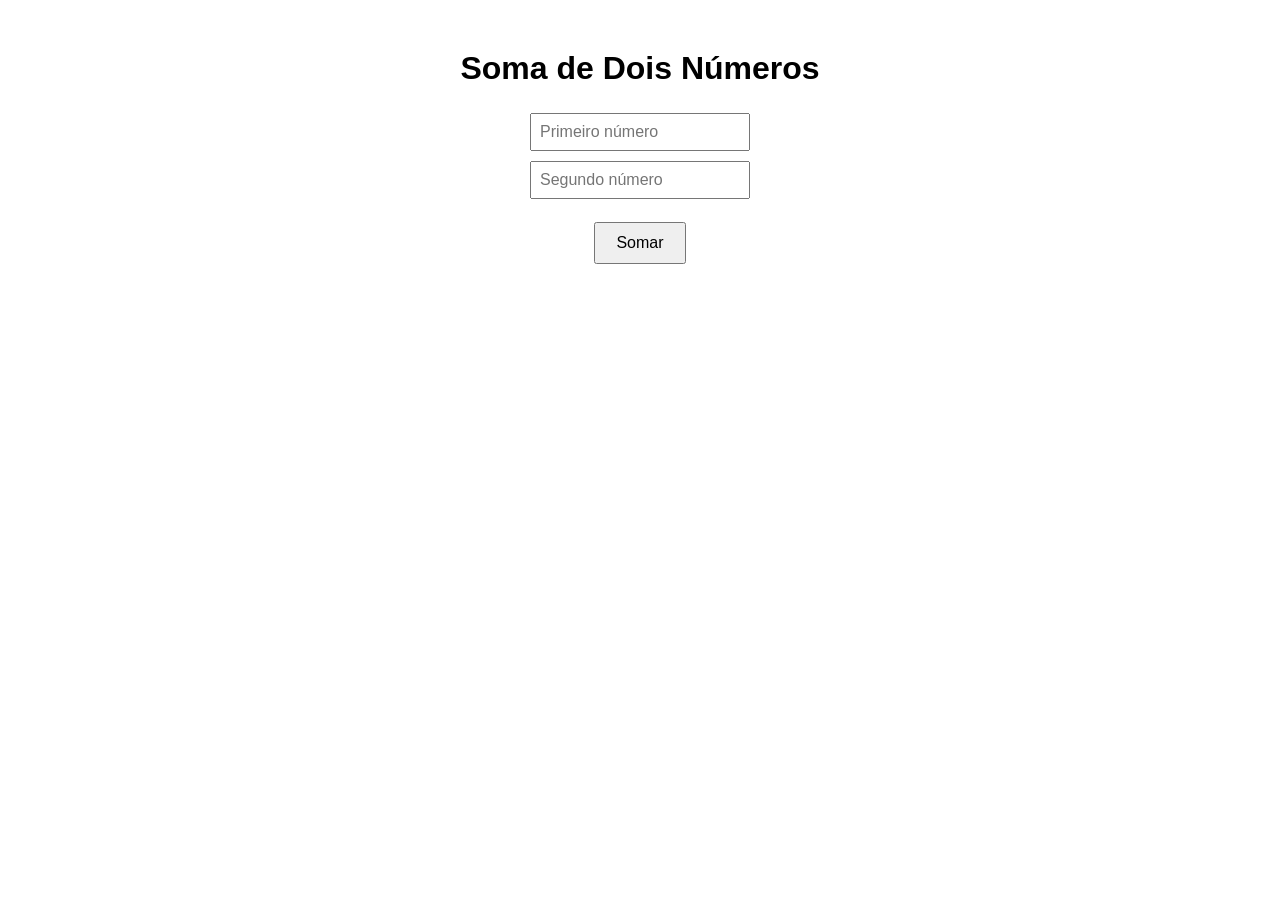
<file: Exercícios/Exercício 4/index.html>
<!DOCTYPE html>
<html lang="pt-br">
<head>
<meta charset="UTF-8">
<title>Soma de Dois Números</title>

<link rel="stylesheet" href="style.css">
</head>

<body>

<h1>Soma de Dois Números</h1>

<input type="text" id="n1" placeholder="Primeiro número">
<br>
<input type="text" id="n2" placeholder="Segundo número">
<br><br>

<button onclick="somar()">Somar</button>

<script>
function somar() {
    let n1 = Number(document.getElementById("n1").value);
    let n2 = Number(document.getElementById("n2").value);

    let resultado = n1 + n2;

    alert("Resultado: " + resultado);
}
</script>

</body>
</html>
</file>
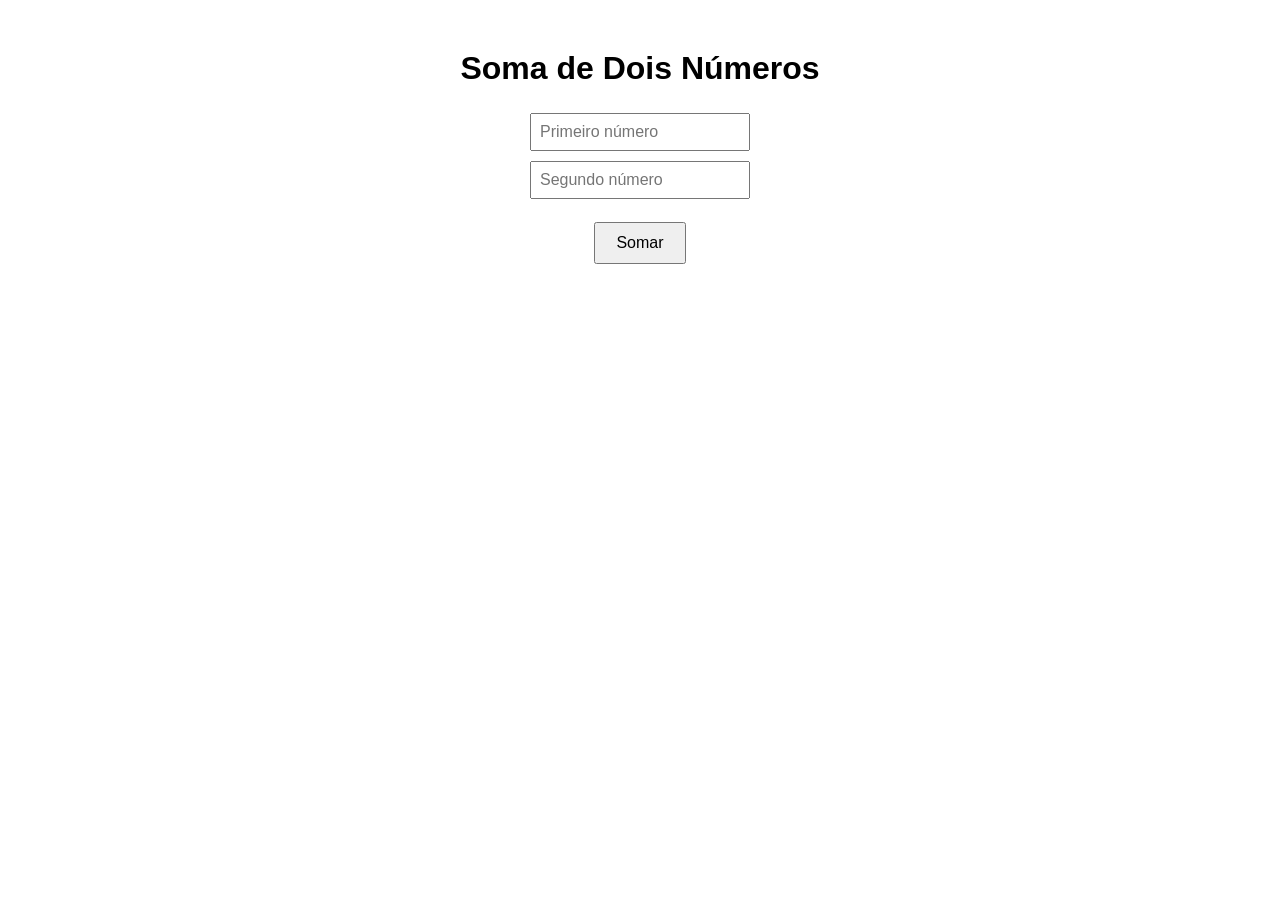
<file: Exercícios/Exercício 5/index.html>
<!DOCTYPE html>
<html lang="pt-br">
<head>
<meta charset="UTF-8">
<title>Soma com Cor</title>

<link rel="stylesheet" href="style.css">
</head>

<body>

<h1>Soma de Dois Números</h1>

<input type="text" id="n1" placeholder="Primeiro número">
<br>
<input type="text" id="n2" placeholder="Segundo número">
<br><br>

<button id="btn" onclick="somar()">Somar</button>

<script src="script.js"></script>

</body>
</html>
</file>
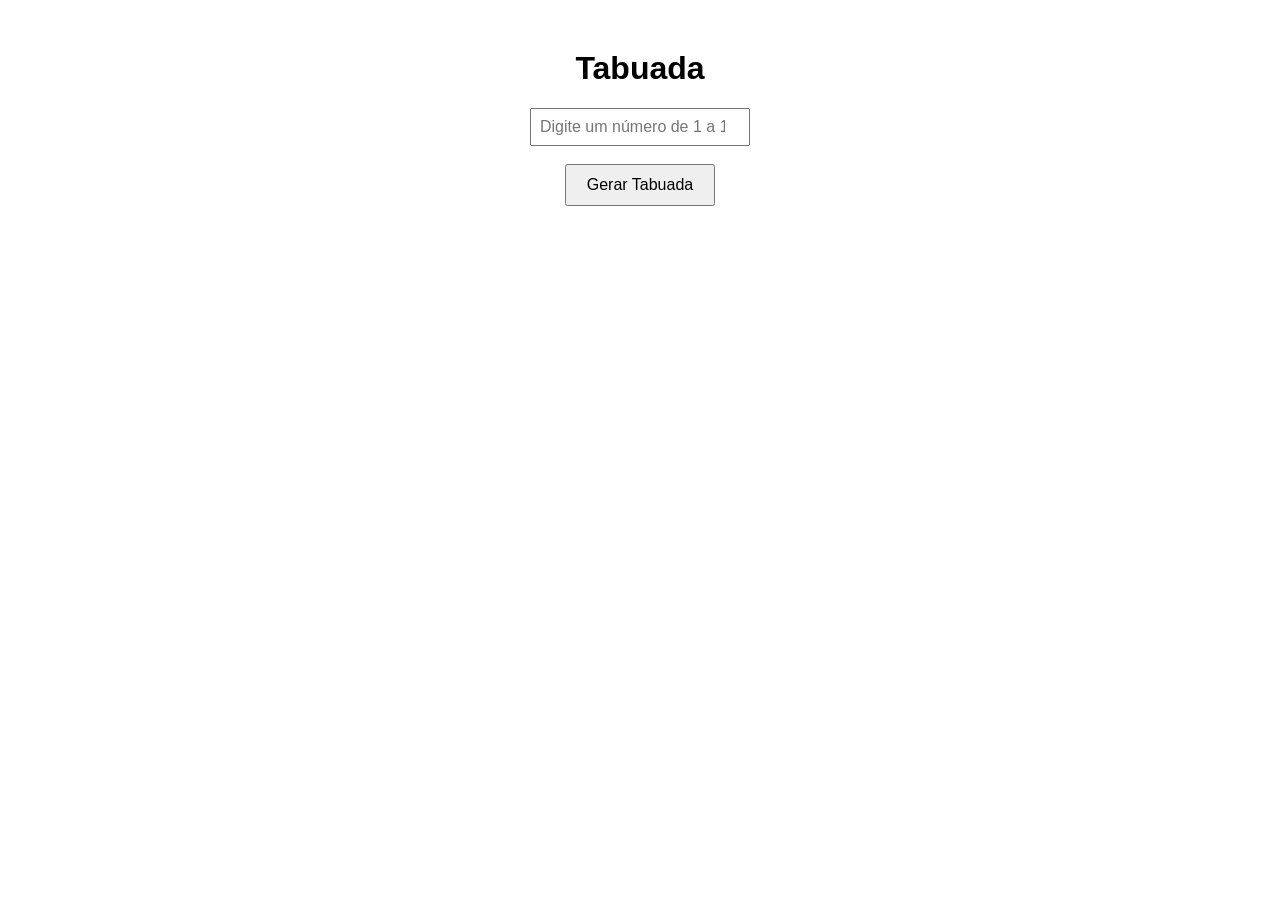
<file: Exercícios/Exercício 6/index.html>
<!DOCTYPE html>
<html lang="pt-br">
<head>
<meta charset="UTF-8">
<title>Tabuada</title>

<link rel="stylesheet" href="style.css">
</head>

<body>

<h1>Tabuada</h1>

<input type="number" id="num" placeholder="Digite um número de 1 a 10">
<br><br>

<button onclick="gerarTabuada()">Gerar Tabuada</button>

<div id="resultado"></div>

<script src="script.js"></script>

</body>
</html>
</file>
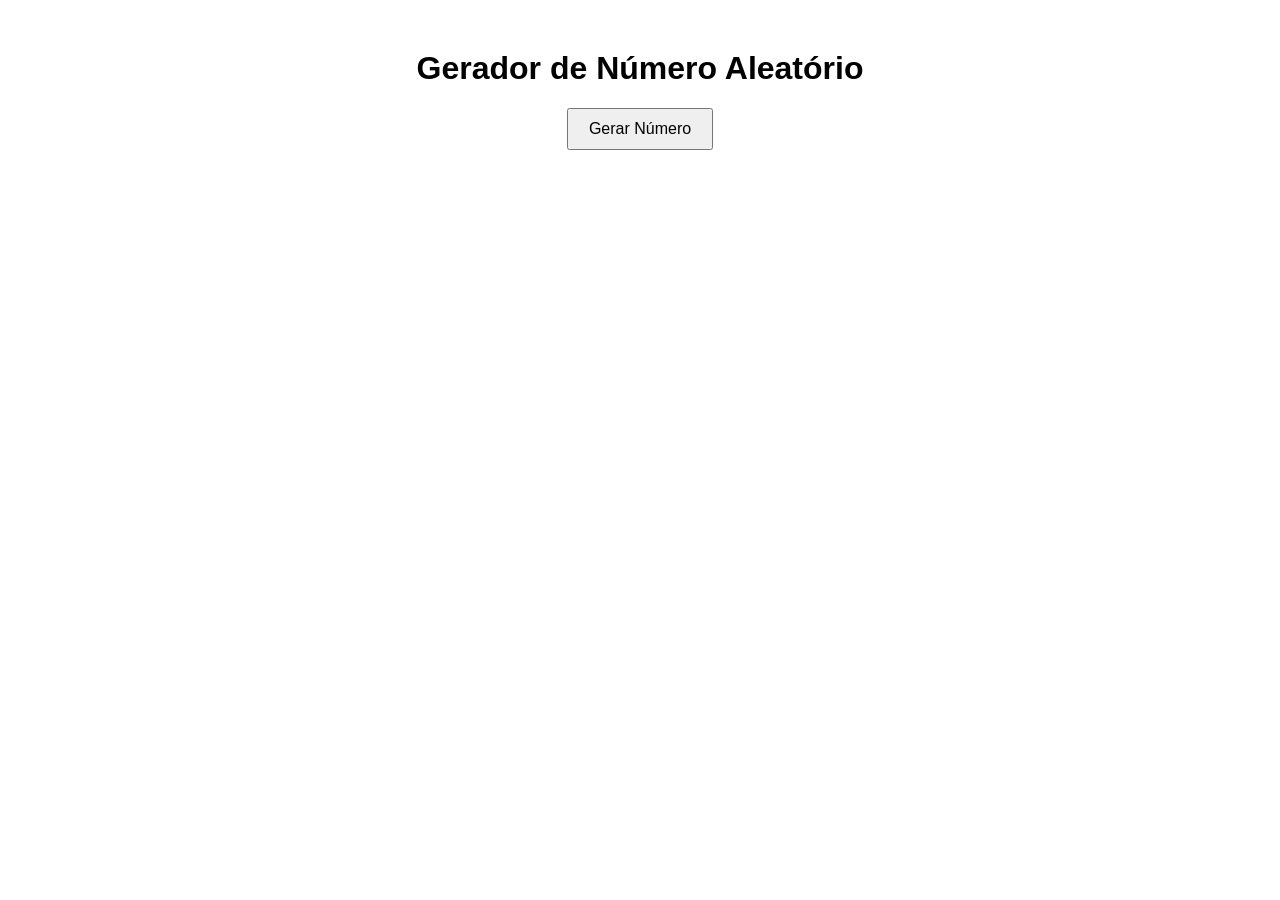
<file: Exercícios/Exercício 7/index.html>
<!DOCTYPE html>
<html lang="pt-br">
<head>
<meta charset="UTF-8">
<title>Número Aleatório</title>

<link rel="stylesheet" href="style.css">
</head>

<body>

<h1>Gerador de Número Aleatório</h1>

<button onclick="gerarNumero()">Gerar Número</button>

<script src="script.js"></script>

</body>
</html>
</file>
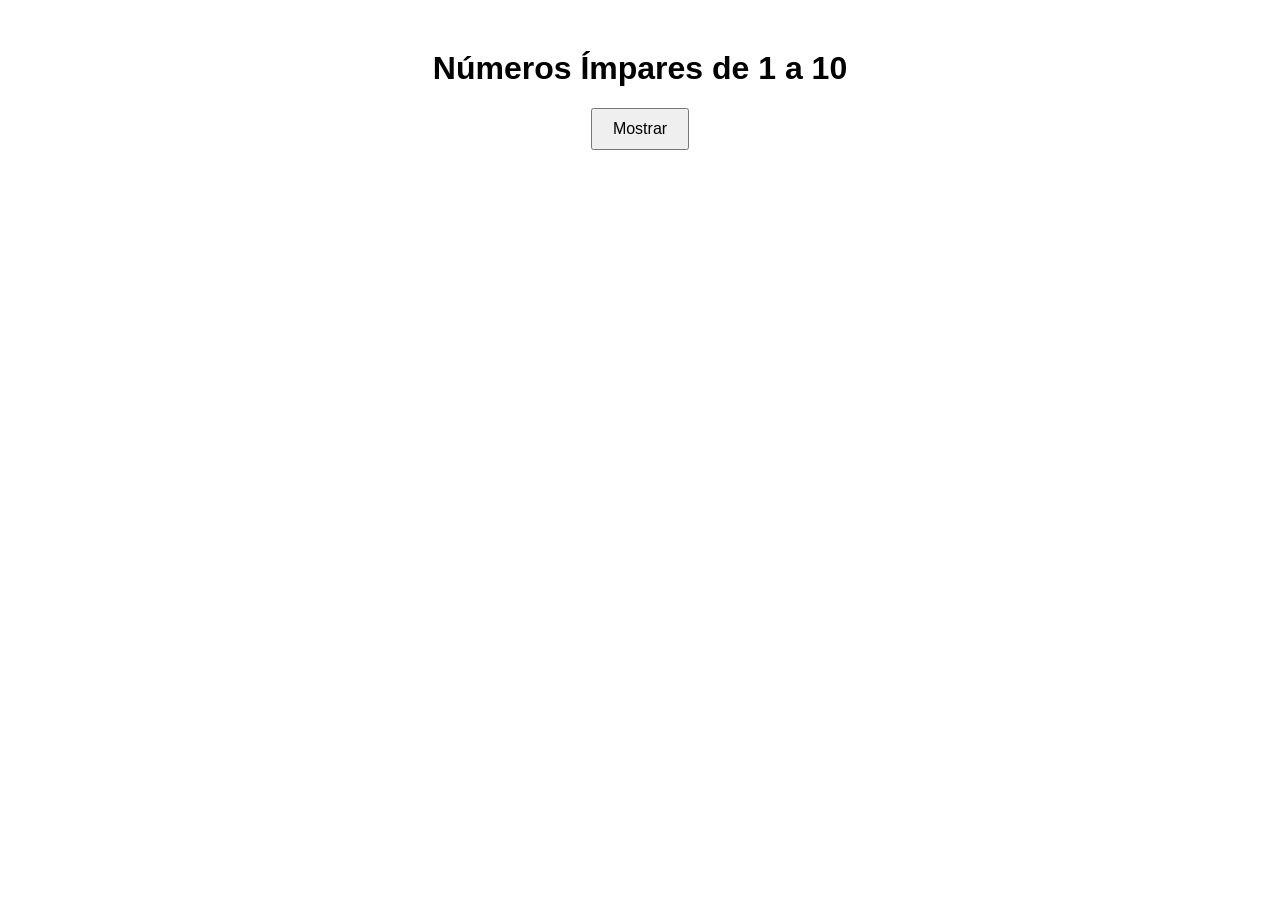
<file: Exercícios/Exercício 1/Exercício1.html>
<!DOCTYPE html>
<html lang="pt-br">
<head>
<meta charset="UTF-8">
<title>Números Ímpares</title>

<style>
body {
    font-family: Arial, sans-serif;
    text-align: center;
    margin-top: 50px;
}

button {
    padding: 10px 20px;
    font-size: 16px;
    cursor: pointer;
}

#resultado {
    margin-top: 20px;
    font-size: 20px;
}
</style>

</head>
<body>

<h1>Números Ímpares de 1 a 10</h1>

<button onclick="mostrarImpares()">Mostrar</button>

<div id="resultado"></div>

<script>
function mostrarImpares() {
    let resultado = "";

    for (let i = 1; i <= 10; i++) {
        if (i % 2 !== 0) {
            resultado += i + " ";
        }
    }

    document.getElementById("resultado").textContent = resultado;
}
</script>

</body>
</html>
</file>
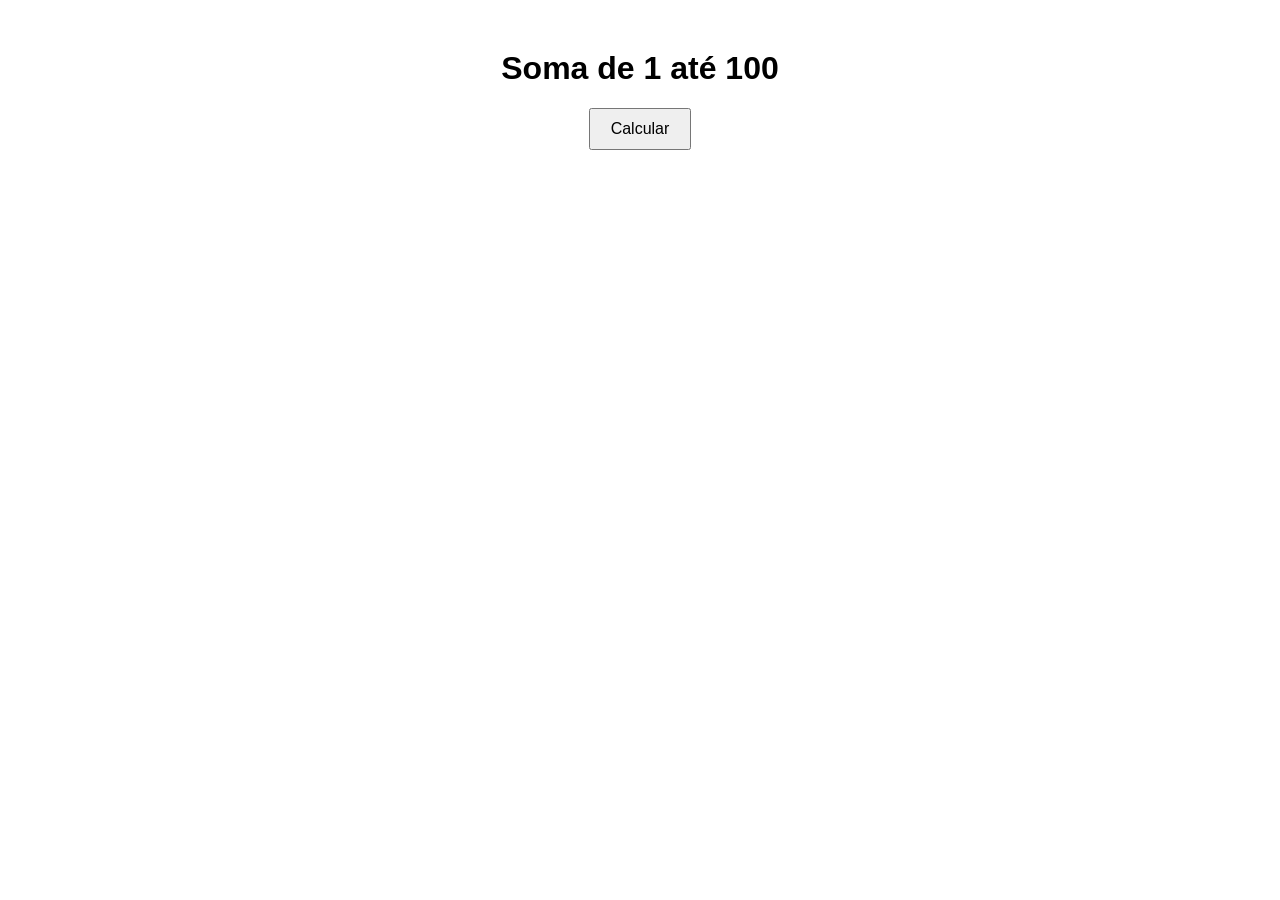
<file: Exercícios/Exercício 2/Exercício2.html>
<!DOCTYPE html>
<html lang="pt-br">
<head>
<meta charset="UTF-8">
<title>Soma de 1 até 100</title>

<style>
body {
    font-family: Arial, sans-serif;
    text-align: center;
    margin-top: 50px;
}

button {
    padding: 10px 20px;
    font-size: 16px;
    cursor: pointer;
}
</style>

</head>
<body>

<h1>Soma de 1 até 100</h1>

<button onclick="calcularSoma()">Calcular</button>

<script>
function calcularSoma() {
    let soma = 0;

    for (let i = 1; i <= 100; i++) {
        soma += i;
    }

    alert("Resultado: " + soma);
}
</script>

</body>
</html>
</file>
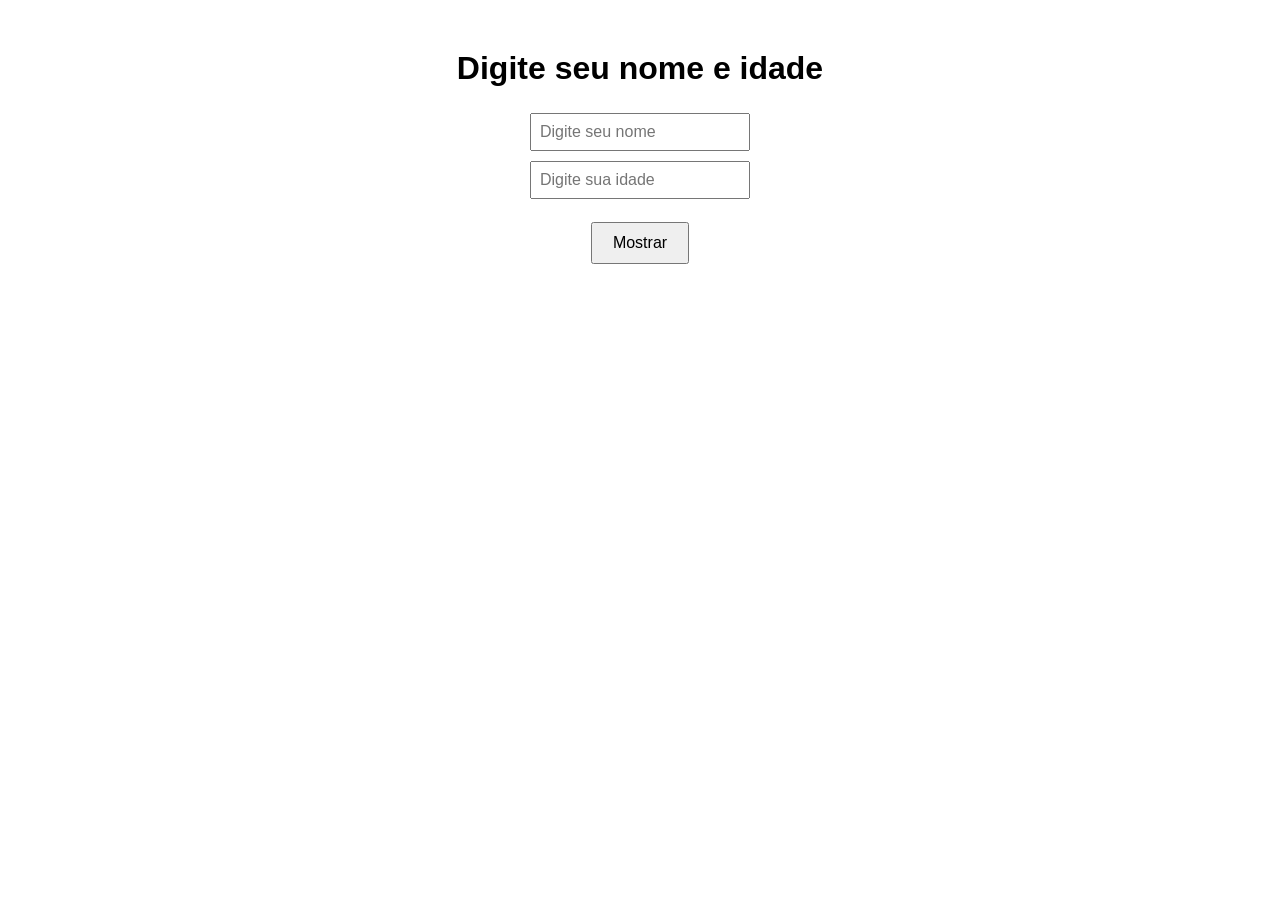
<file: Exercícios/Exercício 3/Exercício3.html>
<!DOCTYPE html>
<html lang="pt-br">
<head>
<meta charset="UTF-8">
<title>Nome e Idade</title>

<style>
body {
    font-family: Arial, sans-serif;
    text-align: center;
    margin-top: 50px;
}

input {
    padding: 8px;
    margin: 5px;
    font-size: 16px;
}

button {
    padding: 10px 20px;
    font-size: 16px;
    cursor: pointer;
}
</style>

</head>
<body>

<h1>Digite seu nome e idade</h1>

<input type="text" id="nome" placeholder="Digite seu nome">
<br>
<input type="text" id="idade" placeholder="Digite sua idade">
<br><br>

<button onclick="mostrarMensagem()">Mostrar</button>

<script>
function mostrarMensagem() {
    let nome = document.getElementById("nome").value;
    let idade = document.getElementById("idade").value;

    alert(nome + " tem " + idade + " anos");
}
</script>

</body>
</html>
</file>
<file: Exercícios/Exercício 4/style.css>
body {
    font-family: Arial, sans-serif;
    text-align: center;
    margin-top: 50px;
}

input {
    padding: 8px;
    margin: 5px;
    font-size: 16px;
}

button {
    padding: 10px 20px;
    font-size: 16px;
    cursor: pointer;
}
</file>
<file: Exercícios/Exercício 5/style.css>
body {
    font-family: Arial, sans-serif;
    text-align: center;
    margin-top: 50px;
}

input {
    padding: 8px;
    margin: 5px;
    font-size: 16px;
}

button {
    padding: 10px 20px;
    font-size: 16px;
    cursor: pointer;
}
</file>
<file: Exercícios/Exercício 6/style.css>
body {
    font-family: Arial, sans-serif;
    text-align: center;
    margin-top: 50px;
}

input {
    padding: 8px;
    font-size: 16px;
}

button {
    padding: 10px 20px;
    font-size: 16px;
    cursor: pointer;
}

#resultado {
    margin-top: 20px;
    font-size: 20px;
}
</file>
<file: Exercícios/Exercício 7/style.css>
body {
    font-family: Arial, sans-serif;
    text-align: center;
    margin-top: 50px;
}

button {
    padding: 10px 20px;
    font-size: 16px;
    cursor: pointer;
}
</file>
